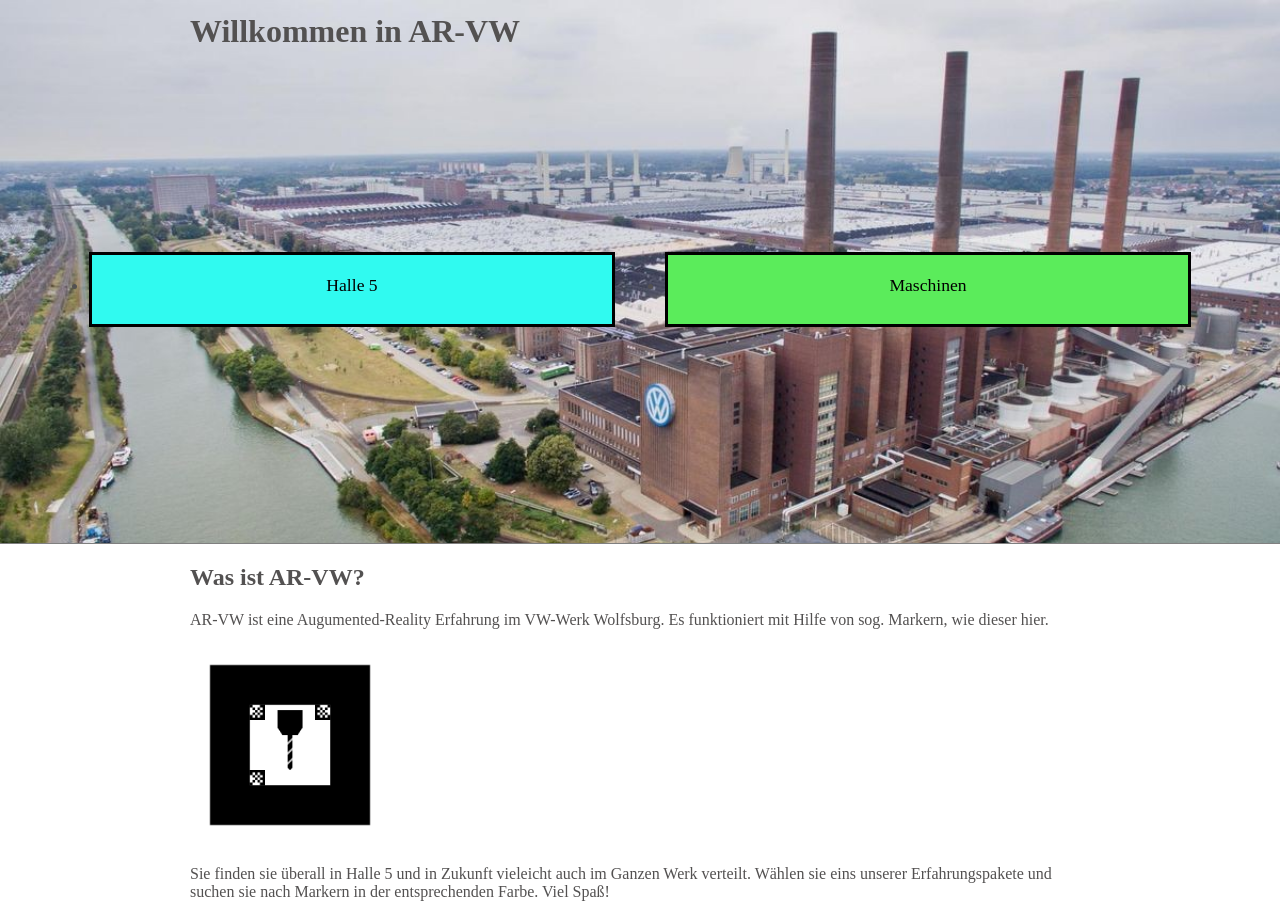
<file: index.html>
<!DOCTYPE html>
<html>
    <head>
        <title>Willkommen in AR-VW</title>
        <link rel="stylesheet" href="styles.css"/>
        <meta name="description" content="AR-Erfahrung im VW-Werk Wolfsburg" >
    </head>
    <body>
        <header class="main-header">
            <h1 class="container" >Willkommen in AR-VW</h1>
            <div class="header-div">
            <nav class="nav">
                <ul class="frame">
                    <li class="box li_halle5">
                        <a class="a_halle5" href="halle5.html"> Halle 5</a>
                    </li>

                    <li class="box li_maschinen">
                        <a class="a_maschinen" href="maschinen.html">Maschinen</a>
                    </li>
                </ul>
            </nav>
            </div>
        </header>
        <section class="content-section container">
            <h2>Was ist AR-VW?</h2>
            <p>
                AR-VW ist eine Augumented-Reality Erfahrung im VW-Werk Wolfsburg. Es funktioniert mit Hilfe von sog. Markern, wie dieser hier.
            </p>
            <img class="image" src="Images/active/pattern-Marker_1.png">
            <p>
                Sie finden sie überall in Halle 5 und in Zukunft vieleicht auch im Ganzen Werk verteilt. Wählen sie eins unserer Erfahrungspakete und suchen sie nach Markern in der entsprechenden Farbe.
                Viel Spaß!
            </p>
        </section>
    </body>
</html>
</file>
<file: styles.css>
* {
    box-sizing: border-box;
    color: #535151
}

html, body {
    margin: 0;
    padding: 0;
}

.nav ul {
    display: flex;
    flex-wrap: wrap;
    justify-content: space-around;
    align-items: center;
    align-content: center;
    padding:5%;
}

.box {
    height: 75px;
    width: 200px;
    padding: 20px;
    margin: 25px;
    border: 3px solid black;
    background-color: white;
    flex: 1 0 0;
    max-width: 600px;
}

.li_halle5 {
    background-color: rgb(48, 250, 240);
}

.li_maschinen {
    background-color: rgb(91, 236, 91);
}

.nav a {
    display: inline-block;
    
   
    color: black;
    text-decoration: none;
}
.nav {
    text-align: center;
    font-size: 1.1em;
}
.main-header {
    background-image: url(Images/active/404581018_1748958601_v16_9_1200.jpeg);
    background-size: cover;
    border-bottom: 1px solid gray;
    padding:1% 0%;
}

.header-div {
    padding: 7.5% 0%;
}

.content-section {
    margin: 1em;
}

.container{
    max-width: 900px;
    margin: 0 auto;
    padding: o 1.5em;
}

.image {
    height:200px;
    width: 200px;

}
</file>
